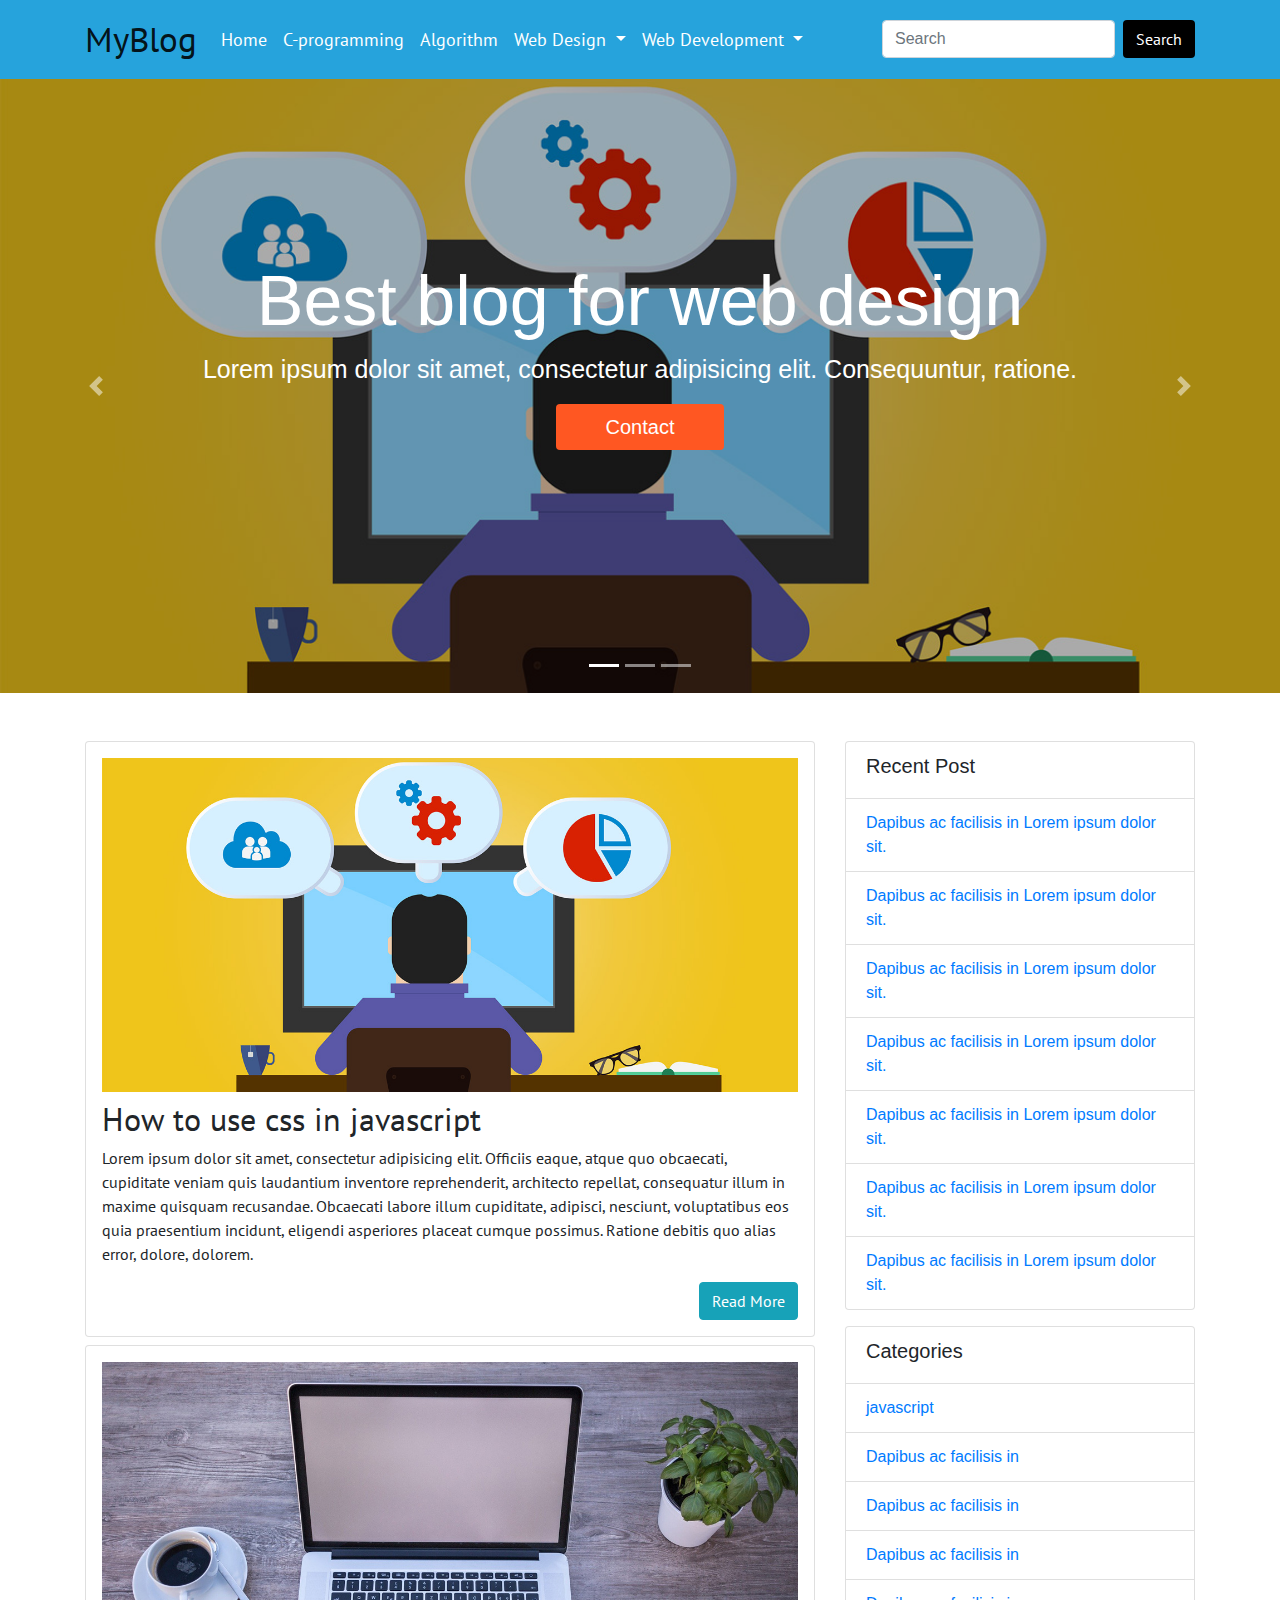
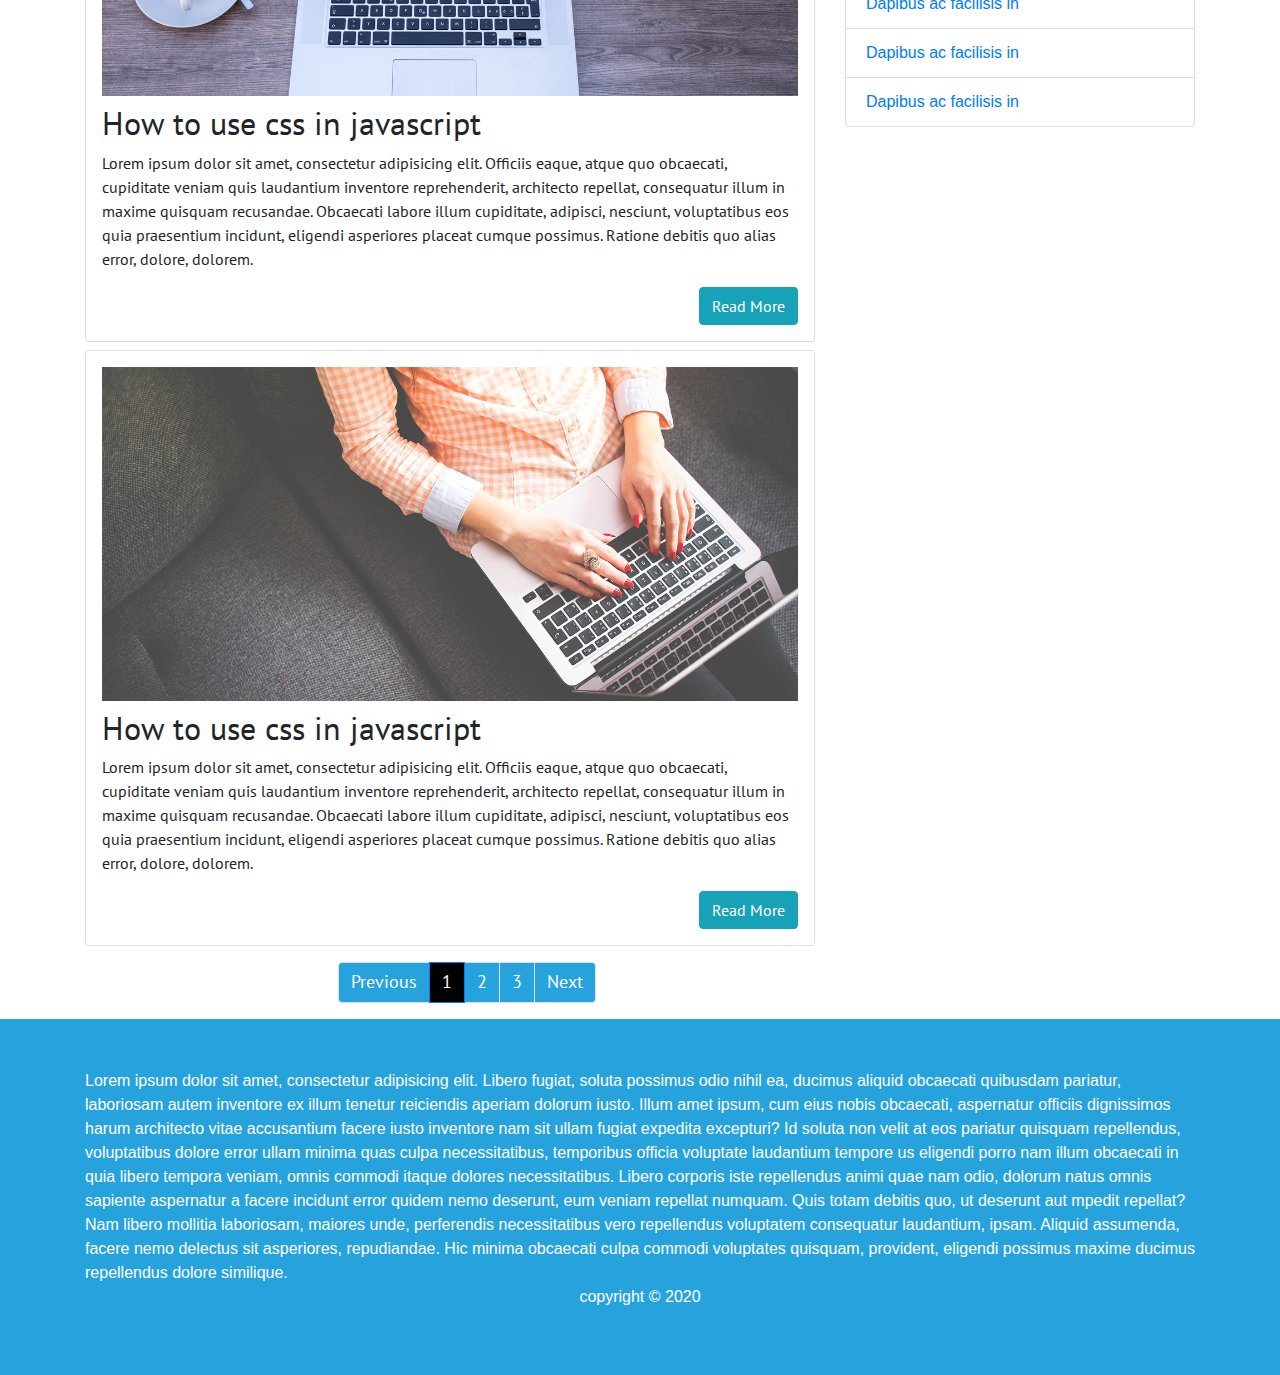
<file: index.html>
<!doctype html>
<html lang="en">
  <head>
    <!-- Required meta tags -->
    <meta charset="utf-8">
    <meta name="viewport" content="width=device-width, initial-scale=1, shrink-to-fit=no">

    <!-- Bootstrap CSS -->
    <link rel="stylesheet" href="https://maxcdn.bootstrapcdn.com/bootstrap/4.0.0/css/bootstrap.min.css" integrity="sha384-Gn5384xqQ1aoWXA+058RXPxPg6fy4IWvTNh0E263XmFcJlSAwiGgFAW/dAiS6JXm" crossorigin="anonymous"> 

    <link rel="stylesheet" href="assets/css/style.css">



    <title>Bootstrap Project</title>
  </head>
  <body>
    
      

<nav class="navbar navbar-expand-lg navbar-light bg-1">

  <div class="container">
    <a class="navbar-brand font-pt" href="#">MyBlog</a>
    <button class="navbar-toggler" type="button" data-toggle="collapse" data-target="#navbarSupportedContent" aria-controls="navbarSupportedContent" aria-expanded="false" aria-label="Toggle navigation">
      <span class="navbar-toggler-icon"></span>
    </button>

    <div class="collapse navbar-collapse" id="navbarSupportedContent">
      <ul class="navbar-nav mr-auto">


        <li class="nav-item">
          <a class="nav-link" href="#">Home</a>
        </li>

        <li class="nav-item">
          <a class="nav-link e" href="#">C-programming</a>
        </li>

        <li class="nav-item">
          <a class="nav-link" href="#">Algorithm</a>
        </li>
        



        <li class="nav-item dropdown">
          <a class="nav-link dropdown-toggle" href="#" id="dropdown-1" role="button" data-toggle="dropdown" aria-haspopup="true" aria-expanded="false">
            Web Design
          </a>
          <div class="dropdown-menu" aria-labelledby="dropdown-1">
            <a class="dropdown-item" href="#">HTML</a>
            <a class="dropdown-item" href="#">CSS</a>
            <a class="dropdown-item" href="#">Bootstrap</a>
            <a class="dropdown-item" href="#">Js</a>
          </div>
        </li>


        <li class="nav-item dropdown">
          <a class="nav-link dropdown-toggle" href="#" id="dropdown-2" role="button" data-toggle="dropdown" aria-haspopup="true" aria-expanded="false">
            Web Development
          </a>
          <div class="dropdown-menu" aria-labelledby="dropdown-2">
            <a class="dropdown-item" href="#">PHP</a>
            <a class="dropdown-item" href="#">MySQL</a>
            <a class="dropdown-item" href="#">AjAX</a>
            <a class="dropdown-item" href="#">Laravel</a>
          </div>
        </li>
      
      </ul>
      <form class="form-inline my-2 my-lg-0">
        <input class="form-control mr-sm-2" type="search" placeholder="Search" aria-label="Search">
        <button class="btn search-btn my-2 my-sm-0 font-pt" type="submit">Search</button>
      </form>
    </div>
  </div>   <!-- end container -->

</nav> <!-- end nav -->
  

  <header>
    

    <div id="carouselExampleIndicators" class="carousel slide" data-ride="carousel">
      <ol class="carousel-indicators">
        <li data-target="#carouselExampleIndicators" data-slide-to="0" class="active"></li>
        <li data-target="#carouselExampleIndicators" data-slide-to="1"></li>
        <li data-target="#carouselExampleIndicators" data-slide-to="2"></li>
      </ol>
      <div class="carousel-inner">
        <div class="carousel-item active">

          <img class="d-block w-100" src="assets/img/slider-1.png" alt="First slide">

          <div class="our-text">
              <h5>Best blog for web design</h5>
              <p>Lorem ipsum dolor sit amet, consectetur adipisicing elit. Consequuntur, ratione.</p>
               <a href="" class="btn btn-info">Contact</a>
          </div>


        </div>
        <div class="carousel-item">
          <img class="d-block w-100" src="assets/img/slider-2.jpg" alt="Second slide">
          <div class="our-text">
              <h5>Best blog for web development</h5>
              <p>Lorem ipsum dolor sit amet, consectetur adipisicing elit. Consequuntur, ratione.</p>
               <a href="" class="btn btn-info">Service</a>

          </div>
        </div>
        <div class="carousel-item">
          <img class="d-block w-100" src="assets/img/slider-3.jpg" alt="Third slide">
          <div class="our-text">
              <h5>Best blog for programming</h5>
              <p>Lorem ipsum dolor sit amet, consectetur adipisicing elit. Consequuntur, ratione.</p>
              <a href="" class="btn btn-info">About</a>
          </div>

        </div>
      </div>
      <a class="carousel-control-prev" href="#carouselExampleIndicators" role="button" data-slide="prev">
        <span class="carousel-control-prev-icon" aria-hidden="true"></span>
        <span class="sr-only">Previous</span>
      </a>
      <a class="carousel-control-next" href="#carouselExampleIndicators" role="button" data-slide="next">
        <span class="carousel-control-next-icon" aria-hidden="true"></span>
        <span class="sr-only">Next</span>
      </a>
    </div>

  </header>



    <section class="mt-5">
      <div class="container">
        <div class="row">
          <div class="col-12 col-lg-8">
            
              <div class="single-post card p-3">
                <div class="row">
                  <div class="col-12 col-lg-12">
                    <img src="assets/img/slider-1.png" alt="" class="img-fluid">
                  </div>
                  <div class="col-12 col-lg-12">
                    <h2 class="font-pt mt-2">How to use css in javascript</h2>
                    <p class="font-pt">Lorem ipsum dolor sit amet, consectetur adipisicing elit. Officiis eaque, atque quo obcaecati, cupiditate veniam quis laudantium inventore reprehenderit, architecto repellat, consequatur illum in maxime quisquam recusandae. Obcaecati labore illum cupiditate, adipisci, nesciunt, voluptatibus eos quia praesentium incidunt, eligendi asperiores placeat cumque possimus. Ratione debitis quo alias error, dolore, dolorem.</p>
                    <div class="text-right">
                      <a href="single.html" class="btn btn-info font-pt">Read More</a>
                    </div>
                  </div>
                </div>
              </div>


              <div class="single-post card p-3 mt-2">
                <div class="row">
                  <div class="col-12 col-lg-12">
                    <img src="assets/img/slider-2.jpg" alt="" class="img-fluid">
                  </div>
                  <div class="col-12 col-lg-12">
                    <h2 class="font-pt mt-2">How to use css in javascript</h2>
                    <p class="font-pt">Lorem ipsum dolor sit amet, consectetur adipisicing elit. Officiis eaque, atque quo obcaecati, cupiditate veniam quis laudantium inventore reprehenderit, architecto repellat, consequatur illum in maxime quisquam recusandae. Obcaecati labore illum cupiditate, adipisci, nesciunt, voluptatibus eos quia praesentium incidunt, eligendi asperiores placeat cumque possimus. Ratione debitis quo alias error, dolore, dolorem.</p>
                    <div class="text-right">
                      <a href="single.html" class="btn btn-info font-pt">Read More</a>
                    </div>
                  </div>
                </div>
              </div>


              <div class="single-post card p-3 mt-2">
                <div class="row">
                  <div class="col-12 col-lg-12">
                    <img src="assets/img/slider-3.jpg" alt="" class="img-fluid">
                  </div>
                  <div class="col-12 col-lg-12">
                    <h2 class="font-pt mt-2">How to use css in javascript</h2>
                    <p class="font-pt">Lorem ipsum dolor sit amet, consectetur adipisicing elit. Officiis eaque, atque quo obcaecati, cupiditate veniam quis laudantium inventore reprehenderit, architecto repellat, consequatur illum in maxime quisquam recusandae. Obcaecati labore illum cupiditate, adipisci, nesciunt, voluptatibus eos quia praesentium incidunt, eligendi asperiores placeat cumque possimus. Ratione debitis quo alias error, dolore, dolorem.</p>
                    <div class="text-right">
                      <a href="single.html" class="btn btn-info font-pt">Read More</a>
                    </div>
                  </div>
                </div>
              </div>

              


              <div class="row mt-3 justify-content-center">
                <div class="col-4">
                  <nav aria-label="Page navigation example">
                    <ul class="pagination">
                      <li class="page-item "><a class="page-link" href="#">Previous</a></li>
                      <li class="page-item active"><a class="page-link" href="#">1</a></li>
                      <li class="page-item"><a class="page-link" href="#">2</a></li>
                      <li class="page-item"><a class="page-link" href="#">3</a></li>
                      <li class="page-item"><a class="page-link" href="#">Next</a></li>
                    </ul>
                  </nav>
                </div>
              </div>

          </div>
          <div class="col-12 col-lg-4">
            <div class="recent-post">
              <ul class="list-group">

                <li class="list-group-item">
                 <h5> Recent Post</h5>
                </li>

                <li class="list-group-item">
                  <a href="">Dapibus ac facilisis in Lorem ipsum dolor sit.</a>
                </li>

                <li class="list-group-item">
                  <a href="">Dapibus ac facilisis in Lorem ipsum dolor sit.</a>
                </li>

                <li class="list-group-item">
                  <a href="">Dapibus ac facilisis in Lorem ipsum dolor sit.</a>
                </li>

                <li class="list-group-item">
                  <a href="">Dapibus ac facilisis in Lorem ipsum dolor sit.</a>
                </li>

                <li class="list-group-item">
                  <a href="">Dapibus ac facilisis in Lorem ipsum dolor sit.</a>
                </li>

                <li class="list-group-item">
                  <a href="">Dapibus ac facilisis in Lorem ipsum dolor sit.</a>
                </li>

                <li class="list-group-item">
                  <a href="">Dapibus ac facilisis in Lorem ipsum dolor sit.</a>
                </li>
                
              </ul>
            </div>

            <div class="category mt-3">
              <ul class="list-group">

                <li class="list-group-item">
                 <h5> Categories</h5>
                </li>

                <li class="list-group-item">
                  <a href="category.html">javascript</a>
                </li>

                <li class="list-group-item">
                  <a href="category.html">Dapibus ac facilisis in</a>
                </li>

                <li class="list-group-item">
                  <a href="category.html">Dapibus ac facilisis in</a>
                </li>

                <li class="list-group-item">
                  <a href="category.html">Dapibus ac facilisis in</a>
                </li>

                <li class="list-group-item">
                  <a href="">Dapibus ac facilisis in</a>
                </li>

                <li class="list-group-item">
                  <a href="">Dapibus ac facilisis in</a>
                </li>

                <li class="list-group-item">
                  <a href="">Dapibus ac facilisis in</a>
                </li>
                
              </ul>
            </div>
          </div>
        </div>
      </div>
    </section>




    <footer class="">
      <div class="container">
        Lorem ipsum dolor sit amet, consectetur adipisicing elit. Libero fugiat, soluta possimus odio nihil ea, ducimus aliquid obcaecati quibusdam pariatur, laboriosam autem inventore ex illum tenetur reiciendis aperiam dolorum iusto. Illum amet ipsum, cum eius nobis obcaecati, aspernatur officiis dignissimos harum architecto vitae accusantium facere iusto inventore nam sit ullam fugiat expedita excepturi? Id soluta non velit at eos pariatur quisquam repellendus, voluptatibus dolore error ullam minima quas culpa necessitatibus, temporibus officia voluptate laudantium tempore us eligendi porro nam illum obcaecati in quia libero tempora veniam, omnis commodi itaque dolores necessitatibus. Libero corporis iste repellendus animi quae nam odio, dolorum natus omnis sapiente aspernatur a facere incidunt error quidem nemo deserunt, eum veniam repellat numquam. Quis totam debitis quo, ut deserunt aut mpedit repellat? Nam libero mollitia laboriosam, maiores unde, perferendis necessitatibus vero repellendus voluptatem consequatur laudantium, ipsam. Aliquid assumenda, facere nemo delectus sit asperiores, repudiandae. Hic minima obcaecati culpa commodi voluptates quisquam, provident, eligendi possimus maxime ducimus repellendus dolore similique.

        <div class="text-center">
          
          <p>copyright  &copy;  2020</p>
        </div>
      </div>
    </footer>











    <!-- Optional JavaScript -->
    <!-- jQuery first, then Popper.js, then Bootstrap JS -->
    <script src="https://code.jquery.com/jquery-3.2.1.slim.min.js" integrity="sha384-KJ3o2DKtIkvYIK3UENzmM7KCkRr/rE9/Qpg6aAZGJwFDMVNA/GpGFF93hXpG5KkN" crossorigin="anonymous"></script>
    <script src="https://cdnjs.cloudflare.com/ajax/libs/popper.js/1.12.9/umd/popper.min.js" integrity="sha384-ApNbgh9B+Y1QKtv3Rn7W3mgPxhU9K/ScQsAP7hUibX39j7fakFPskvXusvfa0b4Q" crossorigin="anonymous"></script>
    <script src="https://maxcdn.bootstrapcdn.com/bootstrap/4.0.0/js/bootstrap.min.js" integrity="sha384-JZR6Spejh4U02d8jOt6vLEHfe/JQGiRRSQQxSfFWpi1MquVdAyjUar5+76PVCmYl" crossorigin="anonymous"></script>
  </body>
</html>
</file>
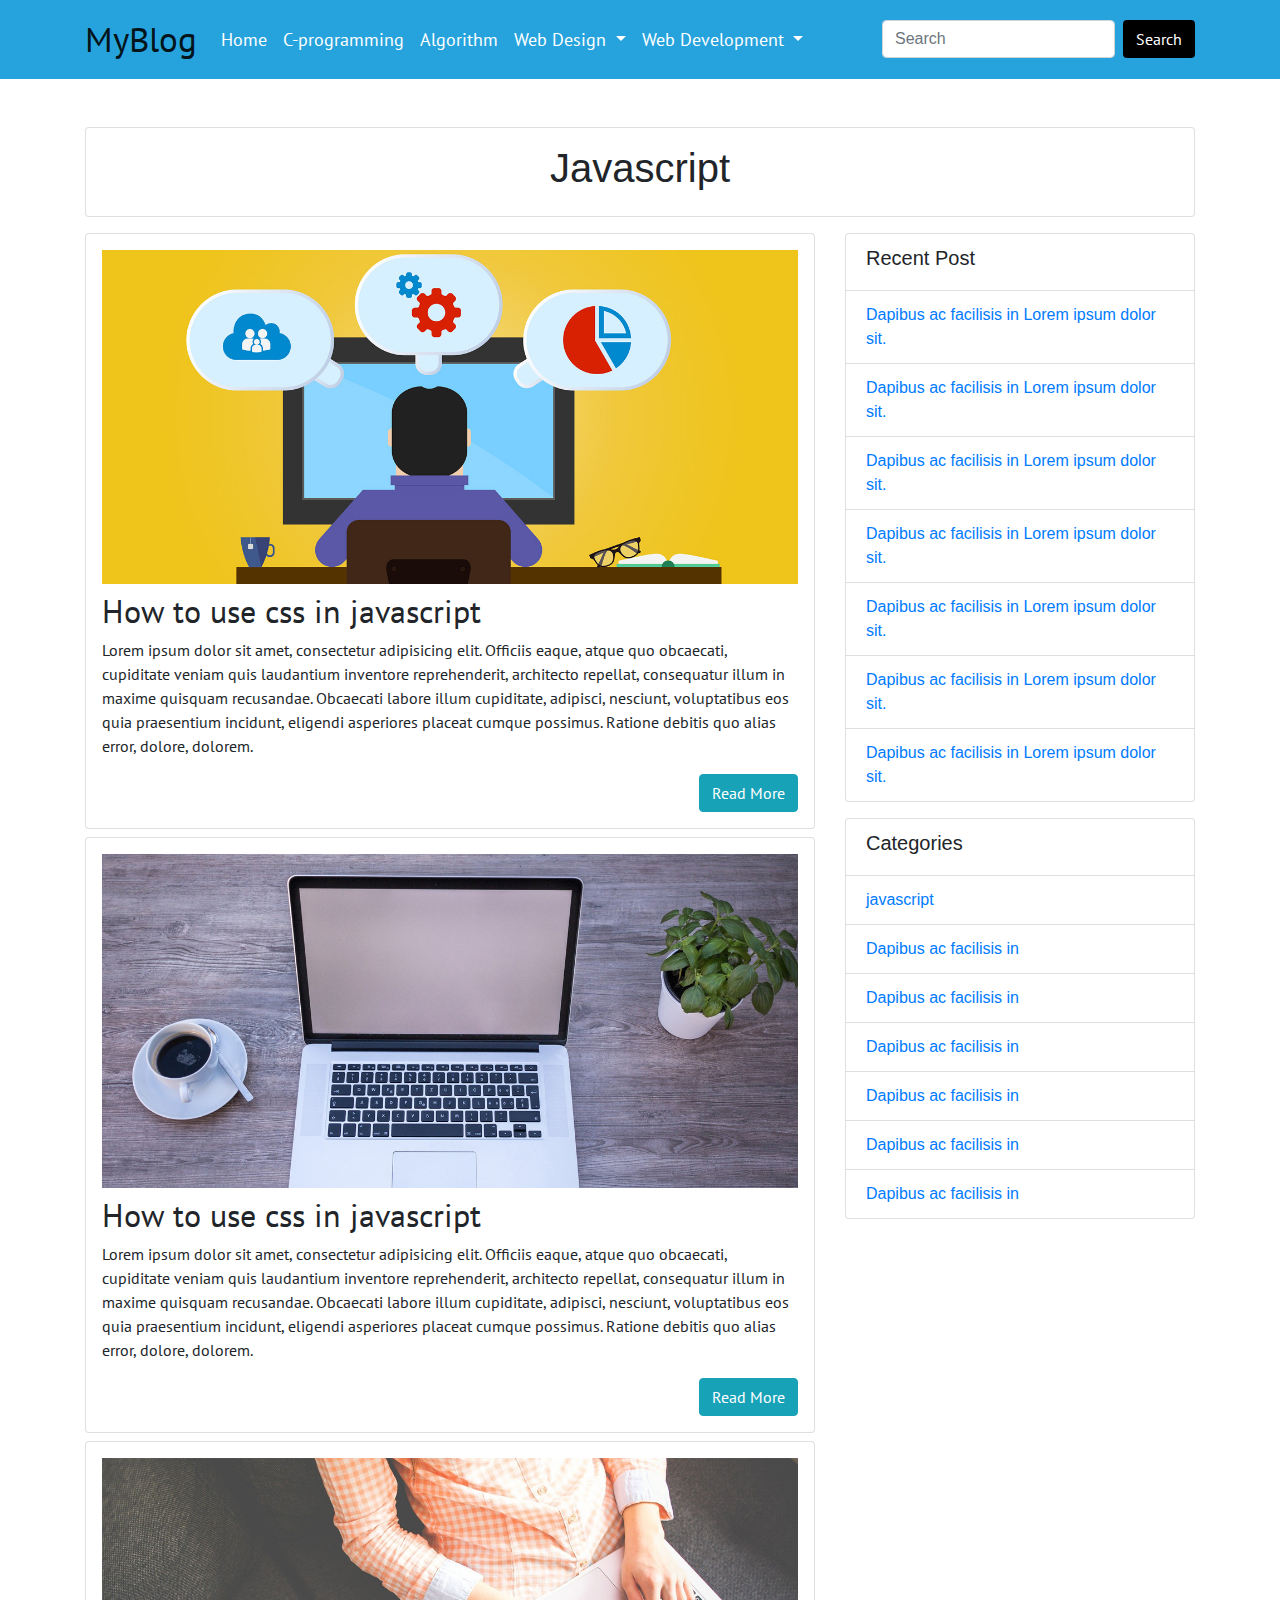
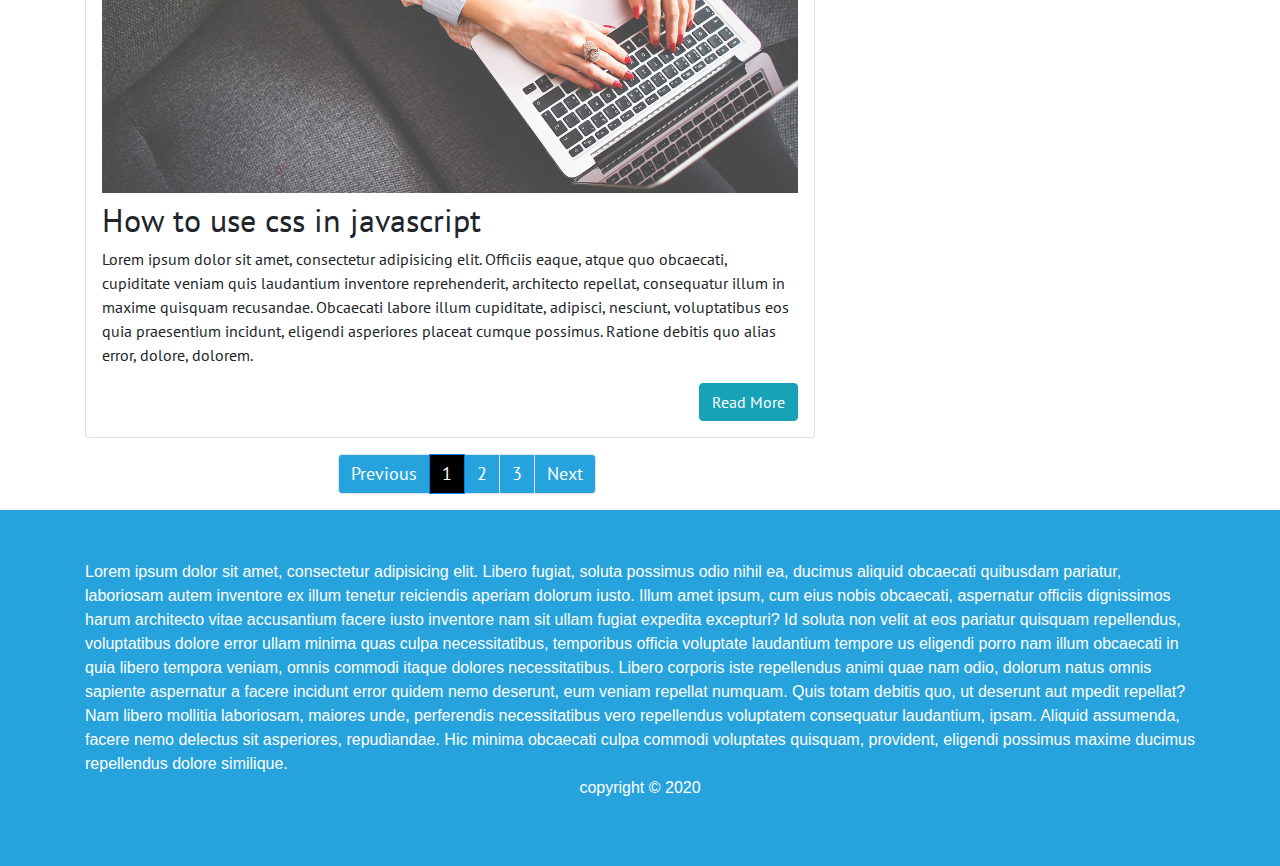
<file: category.html>
<!doctype html>
<html lang="en">
  <head>
    <!-- Required meta tags -->
    <meta charset="utf-8">
    <meta name="viewport" content="width=device-width, initial-scale=1, shrink-to-fit=no">

    <!-- Bootstrap CSS -->
    <link rel="stylesheet" href="https://maxcdn.bootstrapcdn.com/bootstrap/4.0.0/css/bootstrap.min.css" integrity="sha384-Gn5384xqQ1aoWXA+058RXPxPg6fy4IWvTNh0E263XmFcJlSAwiGgFAW/dAiS6JXm" crossorigin="anonymous"> 

    <link rel="stylesheet" href="assets/css/style.css">



    <title>Bootstrap Project</title>
  </head>
  <body>
    
      

<nav class="navbar navbar-expand-lg navbar-light bg-1">

  <div class="container">
    <a class="navbar-brand font-pt" href="#">MyBlog</a>
    <button class="navbar-toggler" type="button" data-toggle="collapse" data-target="#navbarSupportedContent" aria-controls="navbarSupportedContent" aria-expanded="false" aria-label="Toggle navigation">
      <span class="navbar-toggler-icon"></span>
    </button>

    <div class="collapse navbar-collapse" id="navbarSupportedContent">
      <ul class="navbar-nav mr-auto">


        <li class="nav-item">
          <a class="nav-link" href="#">Home</a>
        </li>

        <li class="nav-item">
          <a class="nav-link e" href="#">C-programming</a>
        </li>

        <li class="nav-item">
          <a class="nav-link" href="#">Algorithm</a>
        </li>
        



        <li class="nav-item dropdown">
          <a class="nav-link dropdown-toggle" href="#" id="dropdown-1" role="button" data-toggle="dropdown" aria-haspopup="true" aria-expanded="false">
            Web Design
          </a>
          <div class="dropdown-menu" aria-labelledby="dropdown-1">
            <a class="dropdown-item" href="#">HTML</a>
            <a class="dropdown-item" href="#">CSS</a>
            <a class="dropdown-item" href="#">Bootstrap</a>
            <a class="dropdown-item" href="#">Js</a>
          </div>
        </li>


        <li class="nav-item dropdown">
          <a class="nav-link dropdown-toggle" href="#" id="dropdown-2" role="button" data-toggle="dropdown" aria-haspopup="true" aria-expanded="false">
            Web Development
          </a>
          <div class="dropdown-menu" aria-labelledby="dropdown-2">
            <a class="dropdown-item" href="#">PHP</a>
            <a class="dropdown-item" href="#">MySQL</a>
            <a class="dropdown-item" href="#">AjAX</a>
            <a class="dropdown-item" href="#">Laravel</a>
          </div>
        </li>
      
      </ul>
      <form class="form-inline my-2 my-lg-0">
        <input class="form-control mr-sm-2" type="search" placeholder="Search" aria-label="Search">
        <button class="btn search-btn my-2 my-sm-0 font-pt" type="submit">Search</button>
      </form>
    </div>
  </div>   <!-- end container -->

</nav> <!-- end nav -->
  

    <section class="mt-5">
      <div class="container">

        <div class="row mb-3">
          <div class="col-12">
           <div class="card p-3 text-center">
             <h1>Javascript</h1>
           </div>
          </div>
        </div>


        <div class="row">
          <div class="col-12 col-lg-8">
            
              <div class="single-post card p-3">
                <div class="row">
                  <div class="col-12 col-lg-12">
                    <img src="assets/img/slider-1.png" alt="" class="img-fluid">
                  </div>
                  <div class="col-12 col-lg-12">
                    <h2 class="font-pt mt-2">How to use css in javascript</h2>
                    <p class="font-pt">Lorem ipsum dolor sit amet, consectetur adipisicing elit. Officiis eaque, atque quo obcaecati, cupiditate veniam quis laudantium inventore reprehenderit, architecto repellat, consequatur illum in maxime quisquam recusandae. Obcaecati labore illum cupiditate, adipisci, nesciunt, voluptatibus eos quia praesentium incidunt, eligendi asperiores placeat cumque possimus. Ratione debitis quo alias error, dolore, dolorem.</p>
                    <div class="text-right">
                      <a href="" class="btn btn-info font-pt">Read More</a>
                    </div>
                  </div>
                </div>
              </div>


              <div class="single-post card p-3 mt-2">
                <div class="row">
                  <div class="col-12 col-lg-12">
                    <img src="assets/img/slider-2.jpg" alt="" class="img-fluid">
                  </div>
                  <div class="col-12 col-lg-12">
                    <h2 class="font-pt mt-2">How to use css in javascript</h2>
                    <p class="font-pt">Lorem ipsum dolor sit amet, consectetur adipisicing elit. Officiis eaque, atque quo obcaecati, cupiditate veniam quis laudantium inventore reprehenderit, architecto repellat, consequatur illum in maxime quisquam recusandae. Obcaecati labore illum cupiditate, adipisci, nesciunt, voluptatibus eos quia praesentium incidunt, eligendi asperiores placeat cumque possimus. Ratione debitis quo alias error, dolore, dolorem.</p>
                    <div class="text-right">
                      <a href="" class="btn btn-info font-pt">Read More</a>
                    </div>
                  </div>
                </div>
              </div>


              <div class="single-post card p-3 mt-2">
                <div class="row">
                  <div class="col-12 col-lg-12">
                    <img src="assets/img/slider-3.jpg" alt="" class="img-fluid">
                  </div>
                  <div class="col-12 col-lg-12">
                    <h2 class="font-pt mt-2">How to use css in javascript</h2>
                    <p class="font-pt">Lorem ipsum dolor sit amet, consectetur adipisicing elit. Officiis eaque, atque quo obcaecati, cupiditate veniam quis laudantium inventore reprehenderit, architecto repellat, consequatur illum in maxime quisquam recusandae. Obcaecati labore illum cupiditate, adipisci, nesciunt, voluptatibus eos quia praesentium incidunt, eligendi asperiores placeat cumque possimus. Ratione debitis quo alias error, dolore, dolorem.</p>
                    <div class="text-right">
                      <a href="" class="btn btn-info font-pt">Read More</a>
                    </div>
                  </div>
                </div>
              </div>

              


              <div class="row mt-3 justify-content-center">
                <div class="col-4">
                  <nav aria-label="Page navigation example">
                    <ul class="pagination">
                      <li class="page-item "><a class="page-link" href="#">Previous</a></li>
                      <li class="page-item active"><a class="page-link" href="#">1</a></li>
                      <li class="page-item"><a class="page-link" href="#">2</a></li>
                      <li class="page-item"><a class="page-link" href="#">3</a></li>
                      <li class="page-item"><a class="page-link" href="#">Next</a></li>
                    </ul>
                  </nav>
                </div>
              </div>

          </div>
          <div class="col-12 col-lg-4">
            <div class="recent-post">
              <ul class="list-group">

                <li class="list-group-item">
                 <h5> Recent Post</h5>
                </li>

                <li class="list-group-item">
                  <a href="">Dapibus ac facilisis in Lorem ipsum dolor sit.</a>
                </li>

                <li class="list-group-item">
                  <a href="">Dapibus ac facilisis in Lorem ipsum dolor sit.</a>
                </li>

                <li class="list-group-item">
                  <a href="">Dapibus ac facilisis in Lorem ipsum dolor sit.</a>
                </li>

                <li class="list-group-item">
                  <a href="">Dapibus ac facilisis in Lorem ipsum dolor sit.</a>
                </li>

                <li class="list-group-item">
                  <a href="">Dapibus ac facilisis in Lorem ipsum dolor sit.</a>
                </li>

                <li class="list-group-item">
                  <a href="">Dapibus ac facilisis in Lorem ipsum dolor sit.</a>
                </li>

                <li class="list-group-item">
                  <a href="">Dapibus ac facilisis in Lorem ipsum dolor sit.</a>
                </li>
                
              </ul>
            </div>

            <div class="category mt-3">
              <ul class="list-group">

                <li class="list-group-item">
                 <h5> Categories</h5>
                </li>

                <li class="list-group-item">
                  <a href="category.html">javascript</a>
                </li>

                <li class="list-group-item">
                  <a href="">Dapibus ac facilisis in</a>
                </li>

                <li class="list-group-item">
                  <a href="">Dapibus ac facilisis in</a>
                </li>

                <li class="list-group-item">
                  <a href="">Dapibus ac facilisis in</a>
                </li>

                <li class="list-group-item">
                  <a href="">Dapibus ac facilisis in</a>
                </li>

                <li class="list-group-item">
                  <a href="">Dapibus ac facilisis in</a>
                </li>

                <li class="list-group-item">
                  <a href="">Dapibus ac facilisis in</a>
                </li>
                
              </ul>
            </div>
          </div>
        </div>
      </div>
    </section>




    <footer class="">
      <div class="container">
        Lorem ipsum dolor sit amet, consectetur adipisicing elit. Libero fugiat, soluta possimus odio nihil ea, ducimus aliquid obcaecati quibusdam pariatur, laboriosam autem inventore ex illum tenetur reiciendis aperiam dolorum iusto. Illum amet ipsum, cum eius nobis obcaecati, aspernatur officiis dignissimos harum architecto vitae accusantium facere iusto inventore nam sit ullam fugiat expedita excepturi? Id soluta non velit at eos pariatur quisquam repellendus, voluptatibus dolore error ullam minima quas culpa necessitatibus, temporibus officia voluptate laudantium tempore us eligendi porro nam illum obcaecati in quia libero tempora veniam, omnis commodi itaque dolores necessitatibus. Libero corporis iste repellendus animi quae nam odio, dolorum natus omnis sapiente aspernatur a facere incidunt error quidem nemo deserunt, eum veniam repellat numquam. Quis totam debitis quo, ut deserunt aut mpedit repellat? Nam libero mollitia laboriosam, maiores unde, perferendis necessitatibus vero repellendus voluptatem consequatur laudantium, ipsam. Aliquid assumenda, facere nemo delectus sit asperiores, repudiandae. Hic minima obcaecati culpa commodi voluptates quisquam, provident, eligendi possimus maxime ducimus repellendus dolore similique.

        <div class="text-center">
          
          <p>copyright  &copy;  2020</p>
        </div>
      </div>
    </footer>











    <!-- Optional JavaScript -->
    <!-- jQuery first, then Popper.js, then Bootstrap JS -->
    <script src="https://code.jquery.com/jquery-3.2.1.slim.min.js" integrity="sha384-KJ3o2DKtIkvYIK3UENzmM7KCkRr/rE9/Qpg6aAZGJwFDMVNA/GpGFF93hXpG5KkN" crossorigin="anonymous"></script>
    <script src="https://cdnjs.cloudflare.com/ajax/libs/popper.js/1.12.9/umd/popper.min.js" integrity="sha384-ApNbgh9B+Y1QKtv3Rn7W3mgPxhU9K/ScQsAP7hUibX39j7fakFPskvXusvfa0b4Q" crossorigin="anonymous"></script>
    <script src="https://maxcdn.bootstrapcdn.com/bootstrap/4.0.0/js/bootstrap.min.js" integrity="sha384-JZR6Spejh4U02d8jOt6vLEHfe/JQGiRRSQQxSfFWpi1MquVdAyjUar5+76PVCmYl" crossorigin="anonymous"></script>
  </body>
</html>
</file>
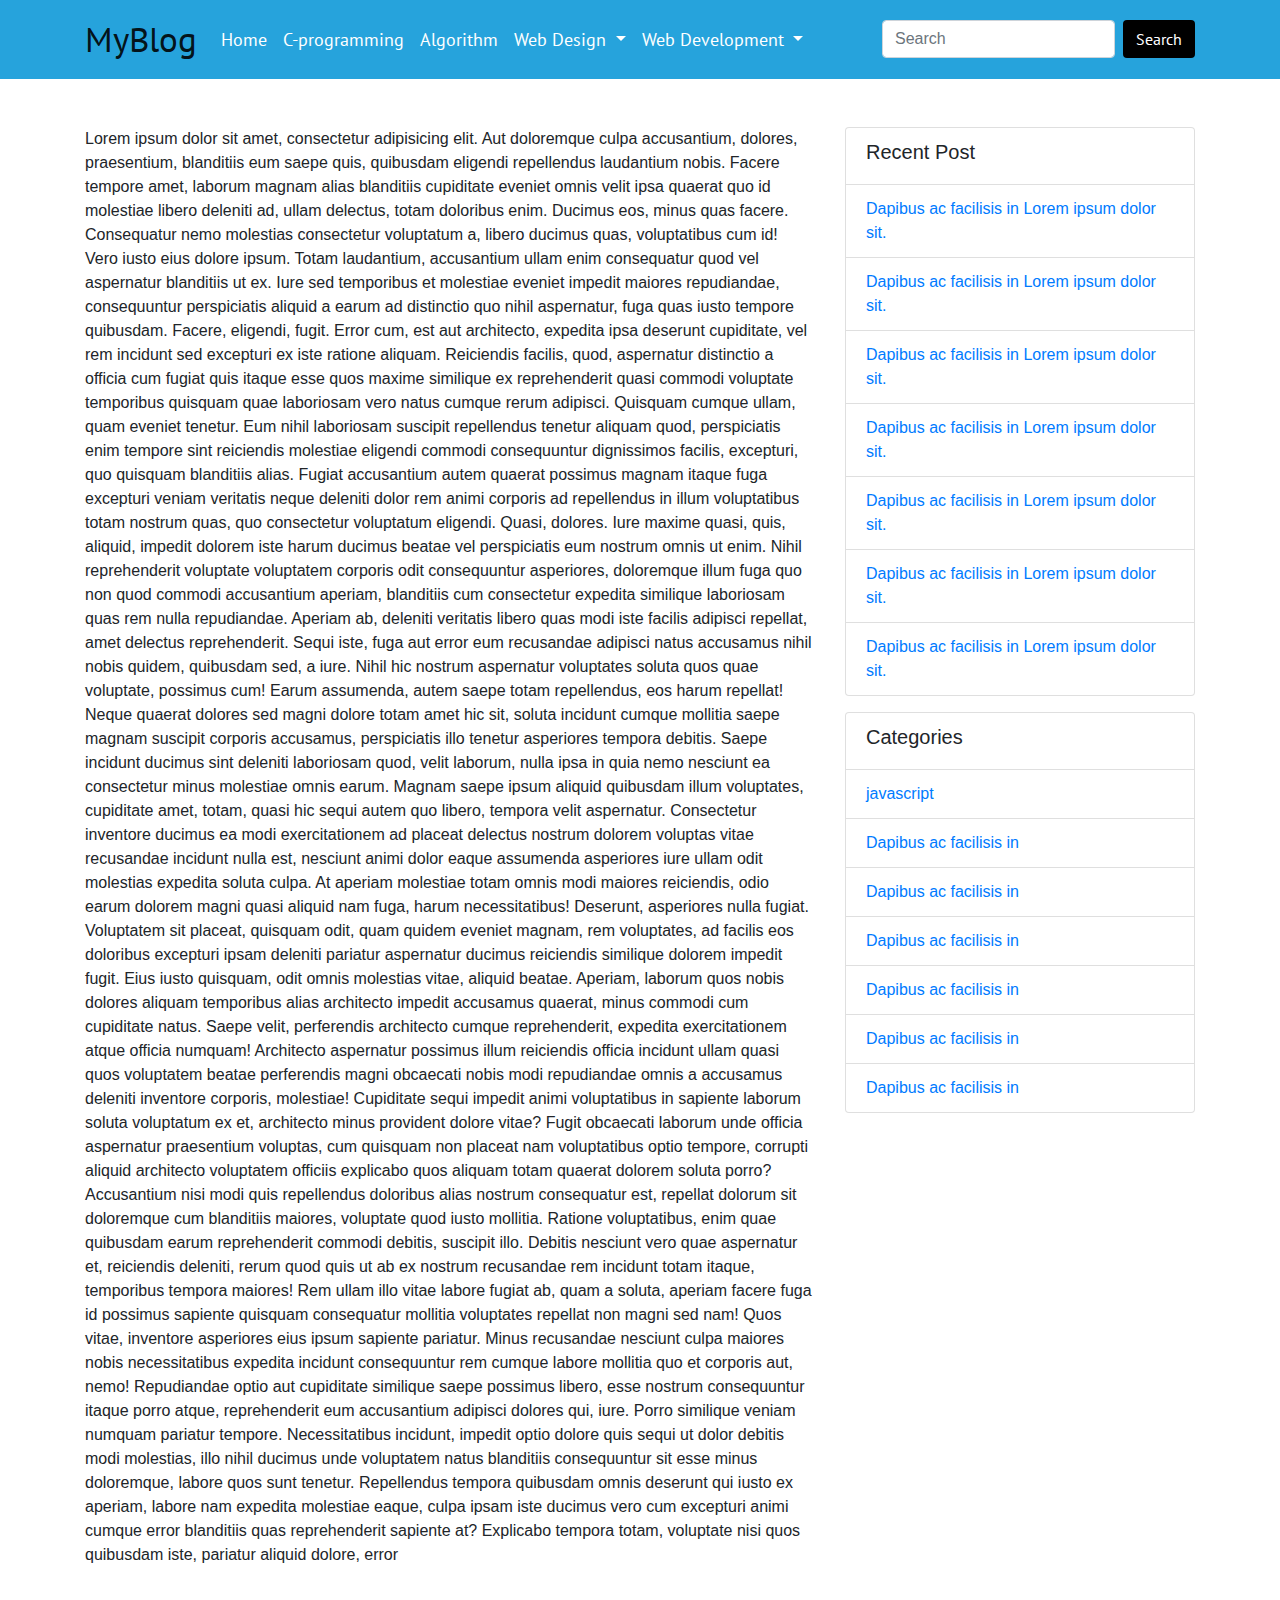
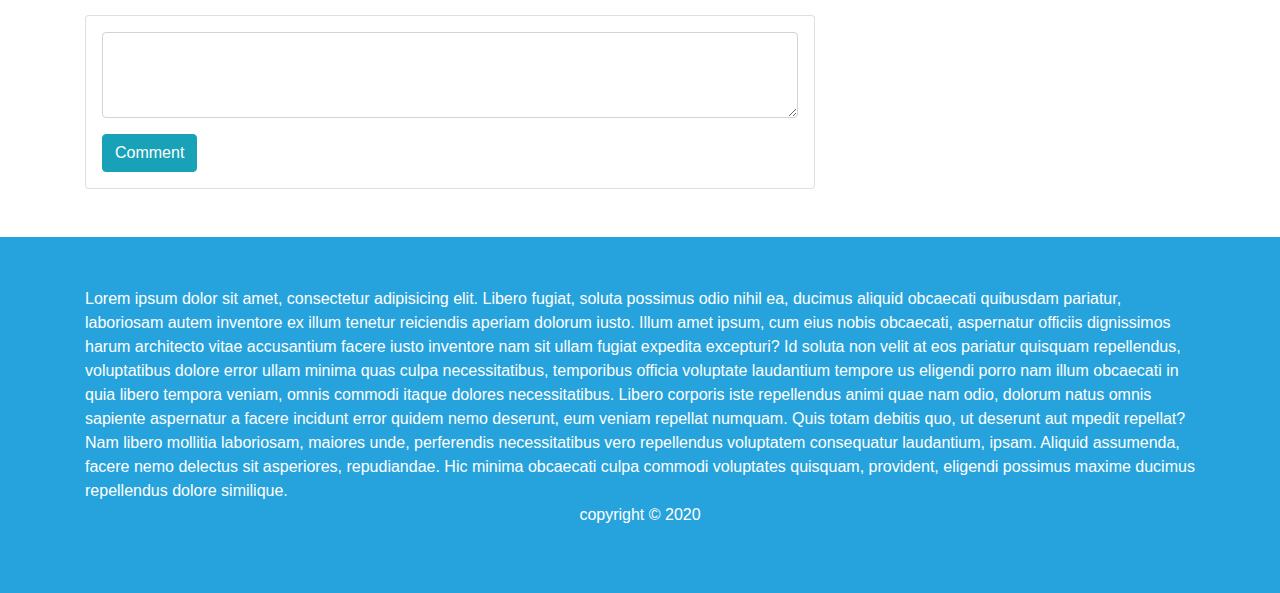
<file: single.html>
<!doctype html>
<html lang="en">
  <head>
    <!-- Required meta tags -->
    <meta charset="utf-8">
    <meta name="viewport" content="width=device-width, initial-scale=1, shrink-to-fit=no">

    <!-- Bootstrap CSS -->
    <link rel="stylesheet" href="https://maxcdn.bootstrapcdn.com/bootstrap/4.0.0/css/bootstrap.min.css" integrity="sha384-Gn5384xqQ1aoWXA+058RXPxPg6fy4IWvTNh0E263XmFcJlSAwiGgFAW/dAiS6JXm" crossorigin="anonymous"> 

    <link rel="stylesheet" href="assets/css/style.css">



    <title>Bootstrap Project</title>
  </head>
  <body>
    
      

<nav class="navbar navbar-expand-lg navbar-light bg-1">

  <div class="container">
    <a class="navbar-brand font-pt" href="#">MyBlog</a>
    <button class="navbar-toggler" type="button" data-toggle="collapse" data-target="#navbarSupportedContent" aria-controls="navbarSupportedContent" aria-expanded="false" aria-label="Toggle navigation">
      <span class="navbar-toggler-icon"></span>
    </button>

    <div class="collapse navbar-collapse" id="navbarSupportedContent">
      <ul class="navbar-nav mr-auto">


        <li class="nav-item">
          <a class="nav-link" href="#">Home</a>
        </li>

        <li class="nav-item">
          <a class="nav-link e" href="#">C-programming</a>
        </li>

        <li class="nav-item">
          <a class="nav-link" href="#">Algorithm</a>
        </li>
        



        <li class="nav-item dropdown">
          <a class="nav-link dropdown-toggle" href="#" id="dropdown-1" role="button" data-toggle="dropdown" aria-haspopup="true" aria-expanded="false">
            Web Design
          </a>
          <div class="dropdown-menu" aria-labelledby="dropdown-1">
            <a class="dropdown-item" href="#">HTML</a>
            <a class="dropdown-item" href="#">CSS</a>
            <a class="dropdown-item" href="#">Bootstrap</a>
            <a class="dropdown-item" href="#">Js</a>
          </div>
        </li>


        <li class="nav-item dropdown">
          <a class="nav-link dropdown-toggle" href="#" id="dropdown-2" role="button" data-toggle="dropdown" aria-haspopup="true" aria-expanded="false">
            Web Development
          </a>
          <div class="dropdown-menu" aria-labelledby="dropdown-2">
            <a class="dropdown-item" href="#">PHP</a>
            <a class="dropdown-item" href="#">MySQL</a>
            <a class="dropdown-item" href="#">AjAX</a>
            <a class="dropdown-item" href="#">Laravel</a>
          </div>
        </li>
      
      </ul>
      <form class="form-inline my-2 my-lg-0">
        <input class="form-control mr-sm-2" type="search" placeholder="Search" aria-label="Search">
        <button class="btn search-btn my-2 my-sm-0 font-pt" type="submit">Search</button>
      </form>
    </div>
  </div>   <!-- end container -->

</nav> <!-- end nav -->
  





    <section class="mt-5">
      <div class="container">
        <div class="row">
          <div class="col-12 col-lg-8">
            

              Lorem ipsum dolor sit amet, consectetur adipisicing elit. Aut doloremque culpa accusantium, dolores, praesentium, blanditiis eum saepe quis, quibusdam eligendi repellendus laudantium nobis. Facere tempore amet, laborum magnam alias blanditiis cupiditate eveniet omnis velit ipsa quaerat quo id molestiae libero deleniti ad, ullam delectus, totam doloribus enim. Ducimus eos, minus quas facere. Consequatur nemo molestias consectetur voluptatum a, libero ducimus quas, voluptatibus cum id! Vero iusto eius dolore ipsum. Totam laudantium, accusantium ullam enim consequatur quod vel aspernatur blanditiis ut ex. Iure sed temporibus et molestiae eveniet impedit maiores repudiandae, consequuntur perspiciatis aliquid a earum ad distinctio quo nihil aspernatur, fuga quas iusto tempore quibusdam. Facere, eligendi, fugit. Error cum, est aut architecto, expedita ipsa deserunt cupiditate, vel rem incidunt sed excepturi ex iste ratione aliquam. Reiciendis facilis, quod, aspernatur distinctio a officia cum fugiat quis itaque esse quos maxime similique ex reprehenderit quasi commodi voluptate temporibus quisquam quae laboriosam vero natus cumque rerum adipisci. Quisquam cumque ullam, quam eveniet tenetur. Eum nihil laboriosam suscipit repellendus tenetur aliquam quod, perspiciatis enim tempore sint reiciendis molestiae eligendi commodi consequuntur dignissimos facilis, excepturi, quo quisquam blanditiis alias. Fugiat accusantium autem quaerat possimus magnam itaque fuga excepturi veniam veritatis neque deleniti dolor rem animi corporis ad repellendus in illum voluptatibus totam nostrum quas, quo consectetur voluptatum eligendi. Quasi, dolores. Iure maxime quasi, quis, aliquid, impedit dolorem iste harum ducimus beatae vel perspiciatis eum nostrum omnis ut enim. Nihil reprehenderit voluptate voluptatem corporis odit consequuntur asperiores, doloremque illum fuga quo non quod commodi accusantium aperiam, blanditiis cum consectetur expedita similique laboriosam quas rem nulla repudiandae. Aperiam ab, deleniti veritatis libero quas modi iste facilis adipisci repellat, amet delectus reprehenderit. Sequi iste, fuga aut error eum recusandae adipisci natus accusamus nihil nobis quidem, quibusdam sed, a iure. Nihil hic nostrum aspernatur voluptates soluta quos quae voluptate, possimus cum! Earum assumenda, autem saepe totam repellendus, eos harum repellat! Neque quaerat dolores sed magni dolore totam amet hic sit, soluta incidunt cumque mollitia saepe magnam suscipit corporis accusamus, perspiciatis illo tenetur asperiores tempora debitis. Saepe incidunt ducimus sint deleniti laboriosam quod, velit laborum, nulla ipsa in quia nemo nesciunt ea consectetur minus molestiae omnis earum. Magnam saepe ipsum aliquid quibusdam illum voluptates, cupiditate amet, totam, quasi hic sequi autem quo libero, tempora velit aspernatur. Consectetur inventore ducimus ea modi exercitationem ad placeat delectus nostrum dolorem voluptas vitae recusandae incidunt nulla est, nesciunt animi dolor eaque assumenda asperiores iure ullam odit molestias expedita soluta culpa. At aperiam molestiae totam omnis modi maiores reiciendis, odio earum dolorem magni quasi aliquid nam fuga, harum necessitatibus! Deserunt, asperiores nulla fugiat. Voluptatem sit placeat, quisquam odit, quam quidem eveniet magnam, rem voluptates, ad facilis eos doloribus excepturi ipsam deleniti pariatur aspernatur ducimus reiciendis similique dolorem impedit fugit. Eius iusto quisquam, odit omnis molestias vitae, aliquid beatae. Aperiam, laborum quos nobis dolores aliquam temporibus alias architecto impedit accusamus quaerat, minus commodi cum cupiditate natus. Saepe velit, perferendis architecto cumque reprehenderit, expedita exercitationem atque officia numquam! Architecto aspernatur possimus illum reiciendis officia incidunt ullam quasi quos voluptatem beatae perferendis magni obcaecati nobis modi repudiandae omnis a accusamus deleniti inventore corporis, molestiae! Cupiditate sequi impedit animi voluptatibus in sapiente laborum soluta voluptatum ex et, architecto minus provident dolore vitae? Fugit obcaecati laborum unde officia aspernatur praesentium voluptas, cum quisquam non placeat nam voluptatibus optio tempore, corrupti aliquid architecto voluptatem officiis explicabo quos aliquam totam quaerat dolorem soluta porro? Accusantium nisi modi quis repellendus doloribus alias nostrum consequatur est, repellat dolorum sit doloremque cum blanditiis maiores, voluptate quod iusto mollitia. Ratione voluptatibus, enim quae quibusdam earum reprehenderit commodi debitis, suscipit illo. Debitis nesciunt vero quae aspernatur et, reiciendis deleniti, rerum quod quis ut ab ex nostrum recusandae rem incidunt totam itaque, temporibus tempora maiores! Rem ullam illo vitae labore fugiat ab, quam a soluta, aperiam facere fuga id possimus sapiente quisquam consequatur mollitia voluptates repellat non magni sed nam! Quos vitae, inventore asperiores eius ipsum sapiente pariatur. Minus recusandae nesciunt culpa maiores nobis necessitatibus expedita incidunt consequuntur rem cumque labore mollitia quo et corporis aut, nemo! Repudiandae optio aut cupiditate similique saepe possimus libero, esse nostrum consequuntur itaque porro atque, reprehenderit eum accusantium adipisci dolores qui, iure. Porro similique veniam numquam pariatur tempore. Necessitatibus incidunt, impedit optio dolore quis sequi ut dolor debitis modi molestias, illo nihil ducimus unde voluptatem natus blanditiis consequuntur sit esse minus doloremque, labore quos sunt tenetur. Repellendus tempora quibusdam omnis deserunt qui iusto ex aperiam, labore nam expedita molestiae eaque, culpa ipsam iste ducimus vero cum excepturi animi cumque error blanditiis quas reprehenderit sapiente at? Explicabo tempora totam, voluptate nisi quos quibusdam iste, pariatur aliquid dolore, error



              <div class="row my-5">
                <div class="col-12">
                  <div class="card p-3">
                    <form action="">
                      <textarea class="form-control" name="" id="" cols="30" rows="3"></textarea>
                      <button class="btn-info btn mt-3">Comment</button>
                    </form>
                  </div>
                </div>
              </div>





             

          </div>
          <div class="col-12 col-lg-4">
            <div class="recent-post">
              <ul class="list-group">

                <li class="list-group-item">
                 <h5> Recent Post</h5>
                </li>

                <li class="list-group-item">
                  <a href="">Dapibus ac facilisis in Lorem ipsum dolor sit.</a>
                </li>

                <li class="list-group-item">
                  <a href="">Dapibus ac facilisis in Lorem ipsum dolor sit.</a>
                </li>

                <li class="list-group-item">
                  <a href="">Dapibus ac facilisis in Lorem ipsum dolor sit.</a>
                </li>

                <li class="list-group-item">
                  <a href="">Dapibus ac facilisis in Lorem ipsum dolor sit.</a>
                </li>

                <li class="list-group-item">
                  <a href="">Dapibus ac facilisis in Lorem ipsum dolor sit.</a>
                </li>

                <li class="list-group-item">
                  <a href="">Dapibus ac facilisis in Lorem ipsum dolor sit.</a>
                </li>

                <li class="list-group-item">
                  <a href="">Dapibus ac facilisis in Lorem ipsum dolor sit.</a>
                </li>
                
              </ul>
            </div>

            <div class="category mt-3">
              <ul class="list-group">

                <li class="list-group-item">
                 <h5> Categories</h5>
                </li>

                <li class="list-group-item">
                  <a href="category.html">javascript</a>
                </li>

                <li class="list-group-item">
                  <a href="category.html">Dapibus ac facilisis in</a>
                </li>

                <li class="list-group-item">
                  <a href="category.html">Dapibus ac facilisis in</a>
                </li>

                <li class="list-group-item">
                  <a href="category.html">Dapibus ac facilisis in</a>
                </li>

                <li class="list-group-item">
                  <a href="">Dapibus ac facilisis in</a>
                </li>

                <li class="list-group-item">
                  <a href="">Dapibus ac facilisis in</a>
                </li>

                <li class="list-group-item">
                  <a href="">Dapibus ac facilisis in</a>
                </li>
                
              </ul>
            </div>
          </div>
        </div>
      </div>
    </section>




    <footer class="">
      <div class="container">
        Lorem ipsum dolor sit amet, consectetur adipisicing elit. Libero fugiat, soluta possimus odio nihil ea, ducimus aliquid obcaecati quibusdam pariatur, laboriosam autem inventore ex illum tenetur reiciendis aperiam dolorum iusto. Illum amet ipsum, cum eius nobis obcaecati, aspernatur officiis dignissimos harum architecto vitae accusantium facere iusto inventore nam sit ullam fugiat expedita excepturi? Id soluta non velit at eos pariatur quisquam repellendus, voluptatibus dolore error ullam minima quas culpa necessitatibus, temporibus officia voluptate laudantium tempore us eligendi porro nam illum obcaecati in quia libero tempora veniam, omnis commodi itaque dolores necessitatibus. Libero corporis iste repellendus animi quae nam odio, dolorum natus omnis sapiente aspernatur a facere incidunt error quidem nemo deserunt, eum veniam repellat numquam. Quis totam debitis quo, ut deserunt aut mpedit repellat? Nam libero mollitia laboriosam, maiores unde, perferendis necessitatibus vero repellendus voluptatem consequatur laudantium, ipsam. Aliquid assumenda, facere nemo delectus sit asperiores, repudiandae. Hic minima obcaecati culpa commodi voluptates quisquam, provident, eligendi possimus maxime ducimus repellendus dolore similique.

        <div class="text-center">
          
          <p>copyright  &copy;  2020</p>
        </div>
      </div>
    </footer>











    <!-- Optional JavaScript -->
    <!-- jQuery first, then Popper.js, then Bootstrap JS -->
    <script src="https://code.jquery.com/jquery-3.2.1.slim.min.js" integrity="sha384-KJ3o2DKtIkvYIK3UENzmM7KCkRr/rE9/Qpg6aAZGJwFDMVNA/GpGFF93hXpG5KkN" crossorigin="anonymous"></script>
    <script src="https://cdnjs.cloudflare.com/ajax/libs/popper.js/1.12.9/umd/popper.min.js" integrity="sha384-ApNbgh9B+Y1QKtv3Rn7W3mgPxhU9K/ScQsAP7hUibX39j7fakFPskvXusvfa0b4Q" crossorigin="anonymous"></script>
    <script src="https://maxcdn.bootstrapcdn.com/bootstrap/4.0.0/js/bootstrap.min.js" integrity="sha384-JZR6Spejh4U02d8jOt6vLEHfe/JQGiRRSQQxSfFWpi1MquVdAyjUar5+76PVCmYl" crossorigin="anonymous"></script>
  </body>
</html>
</file>
<file: assets/css/style.css>
@import url('https://fonts.googleapis.com/css2?family=PT+Sans&display=swap');


.color-1{
	color: #26a3dc !important;
}
.bg-1{
	background: #26a3dc !important;
}

.font-pt{
	font-family: 'PT Sans', sans-serif;
}




.navbar-light .navbar-brand {
    color: rgba(0,0,0,.9);
    font-size: 35px;
}



.navbar-light .navbar-nav .nav-link{
	color: #fff;
	font-family: 'PT Sans', sans-serif;
	font-size: 18px;
}
.navbar-light .navbar-nav .nav-link:hover{
	color: #000;
}

.search-btn{
	background: #000;
	color: #fff;
}
.search-btn:hover{
	color: #000;
	background: #fff;
}

header{
	margin: 0px auto;
	/*height: 600px;*/
	/*width: 1250px;*/
	overflow: hidden;
}
.carousel-inner .carousel-item{
	/*height: 600px !important;*/
}

.our-text{
	color: #fff;
	position: absolute;
	top: 0;
	left: 0;
	/*font-size: 30px;*/
	width: 100%;
	height: 100%;
	background: rgba(0,0,0,0.3);
	text-align: center;
}

.our-text h5{
	font-size: 70px;
	padding-top: 180px; 
}
.our-text p{
	font-size: 25px;
}
.our-text  a{
	font-size: 20px;
	padding: 8px 50px;
	background: #ff5722;
	color: #fff;
	border: 0px;
}

.page-link {
  
    color: #ffffff;
    background-color: #26a3dc;
    font-family: 'PT Sans', sans-serif;
    font-size: 18px;
   
}

.pagination .active a{
	background: #000 !important;
}

footer{
	background: #26a3dc;
	padding: 50px 0px;
	color: #fff;
}
</file>
